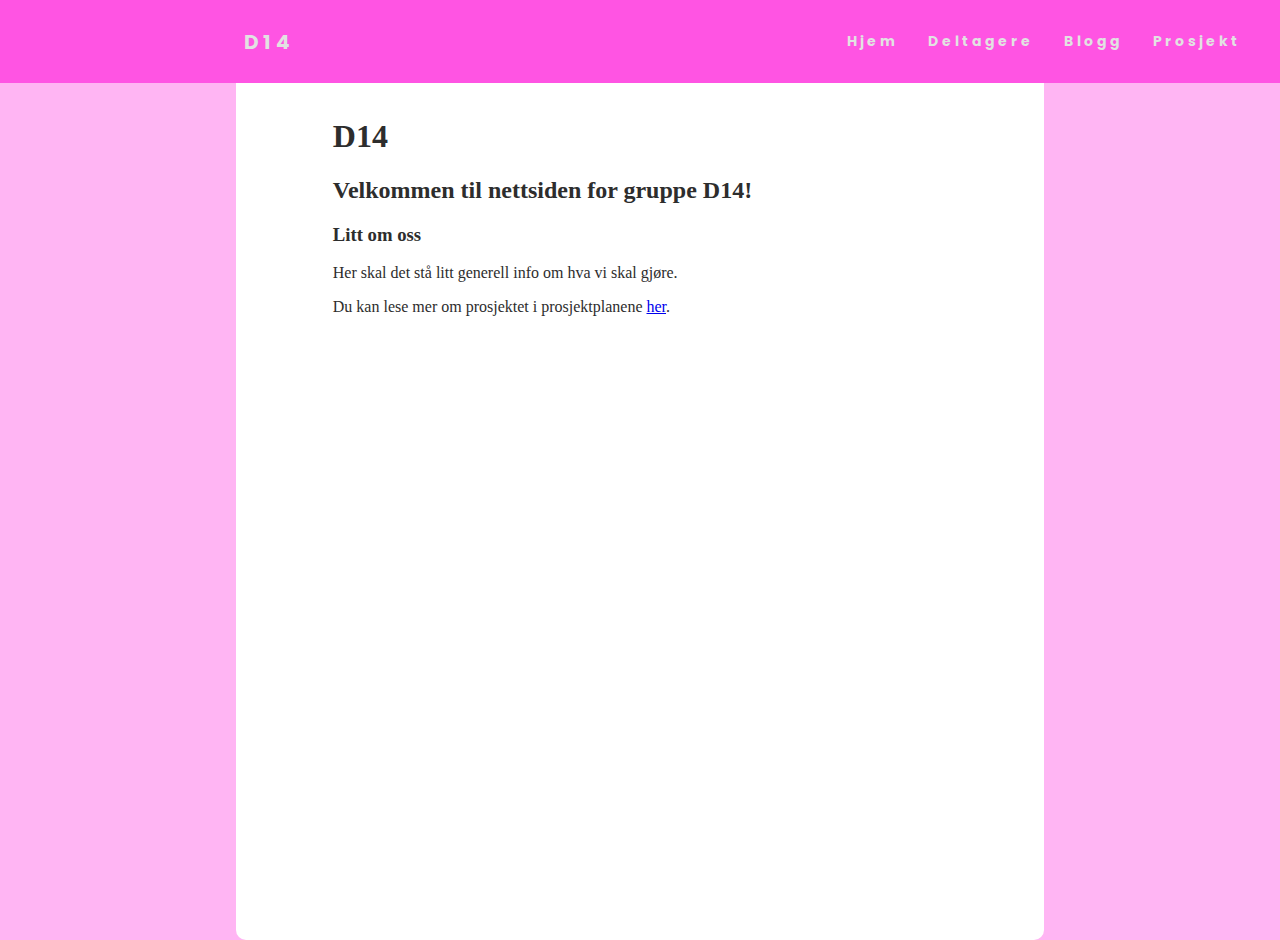
<file: index.html>
<!DOCTYPE html>
<html lang="no">
    <head>
        <link rel="stylesheet" type="text/css" href="style.css">
           <link href="https://fonts.googleapis.com/css?family=Poppins&display=swap" rel="stylesheet">
        
        <title>D14</title>
        <script src="script.js"> </script>
        
    </head>
    <body>
          
        <nav>
            <div class="logo">
                <h4>D14</h4>
            </div>
            <ul class="nav-links">
                <li>
                    <a href="index.html">Hjem</a>
                </li>
                <li>
                    <div class="dropdown">
                        <a href="#">Deltagere</a>
                        <i class="fa fa-caret-down"></i>
                        <div class="dropdown-content">
                            <a href="personer/alvin/Alvin.html">Alvin</a>
                            <a href="personer/sunniva/Sunniva.html">Sunniva</a>
                        </div>
                    </div>
                <li>
                    <a href="work.html">Blogg</a>
                </li>
                <li>
                    <a href="project.html">Prosjekt</a>
                </li>
            </ul>
        </nav>
       
        <div class="container">
            <div class="personcontainer">
                <h1>D14</h1>
                <h2>Velkommen til nettsiden for gruppe D14!</h2>
                <h3>Litt om oss</h3>
                <p>Her skal det stå litt generell info om hva vi skal gjøre.</p>
                <p>Du kan lese mer om prosjektet i prosjektplanene <a href="project.html">her</a>. </p>

            </div>
        </div>
    </body>
</html>
</file>
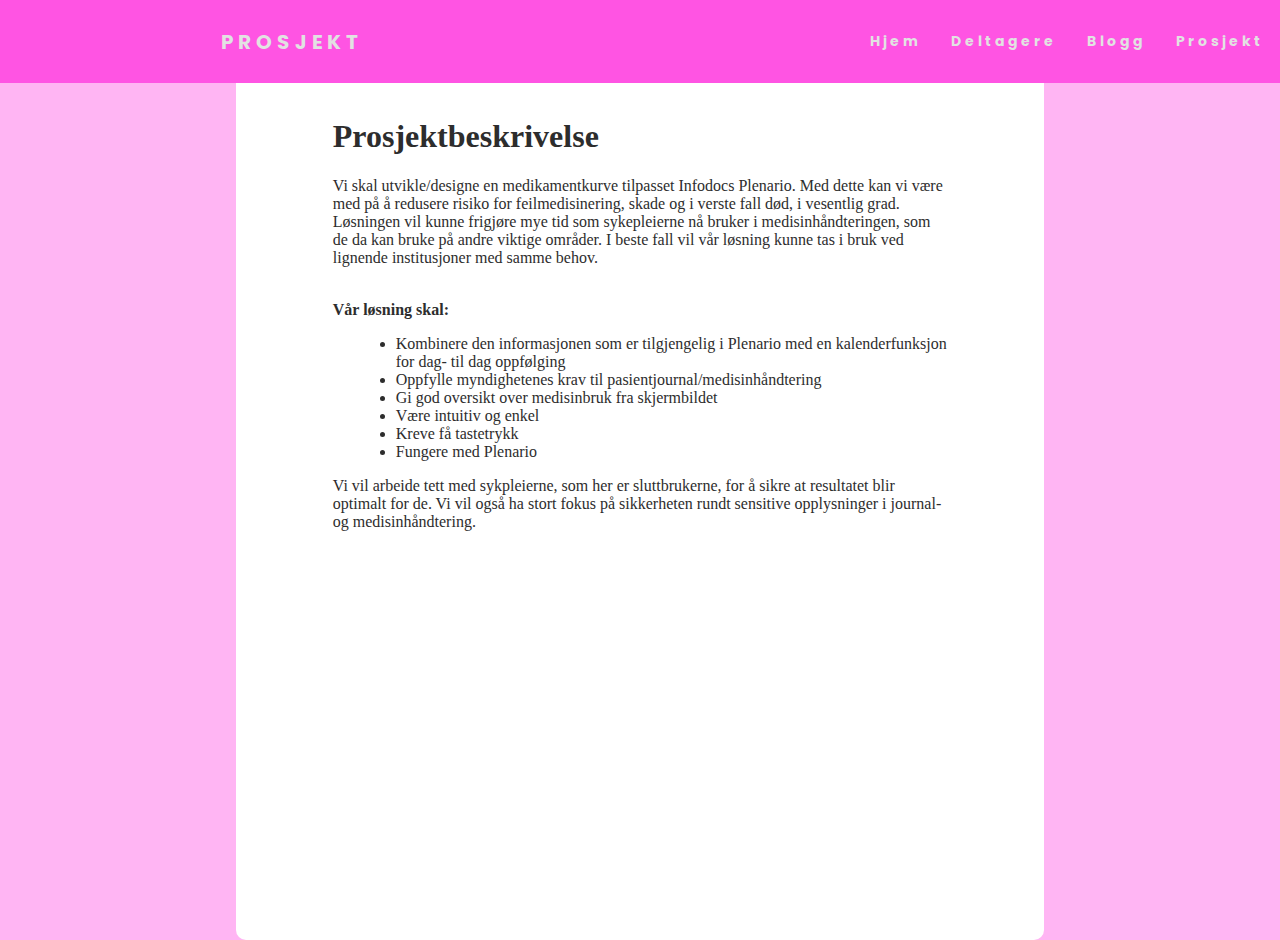
<file: project.html>
<!DOCTYPE html>
<html lang="no">
    <head>
        <link rel="stylesheet" type="text/css" href="style.css">
           <link href="https://fonts.googleapis.com/css?family=Poppins&display=swap" rel="stylesheet">
        
        <title>D14</title>
        
    </head>
    <body>  
                <nav>
            <div class="logo">
                <h4>Prosjekt</h4>
            </div>
            <ul class="nav-links">
                <li>
                    <a href="index.html">Hjem</a>
                </li>
                <li>
                    <div class="dropdown">
                        <a href="#">Deltagere</a>
                        <i class="fa fa-caret-down"></i>
                        <div class="dropdown-content">
                            <a href="personer/alvin/Alvin.html">Alvin</a>
                            <a href="personer/sunniva/Sunniva.html">Sunniva</a>
                        </div>
                    </div>
                <li>
                    <a href="work.html">Blogg</a>
                </li>
                <li>
                    <a href="project.html">Prosjekt</a>
                </li>
            </ul>
        </nav>
        <div class="container">
            <div class="personcontainer">
                <h1>Prosjektbeskrivelse</h1>
                <p>Vi skal utvikle/designe en medikamentkurve tilpasset Infodocs Plenario. Med dette kan vi være med på å redusere risiko for feilmedisinering, skade og i verste fall død, i vesentlig grad. Løsningen vil kunne frigjøre mye tid som sykepleierne nå bruker i medisinhåndteringen, som de da kan bruke på andre viktige områder. I beste fall vil vår løsning kunne tas i bruk ved lignende institusjoner med samme behov. <br><br>

                    <p><b>Vår løsning skal:</b></p>
                
                <ol>
                    <li style="list-style: disc; margin-left: 4%;">Kombinere den informasjonen som er tilgjengelig i Plenario med en kalenderfunksjon for dag- til dag oppfølging</li>
                    <li style="list-style: disc; margin-left: 4%;">Oppfylle myndighetenes krav til pasientjournal/medisinhåndtering</li>
                    <li style="list-style: disc; margin-left: 4%;">Gi god oversikt over medisinbruk fra skjermbildet</li>
                    <li style="list-style: disc; margin-left: 4%;">Være intuitiv og enkel</li>
                    <li style="list-style: disc; margin-left: 4%;">Kreve få tastetrykk</li>
                    <li style="list-style: disc; margin-left: 4%;">Fungere med Plenario</li>
                    
                </ol>
                    

Vi vil arbeide tett med sykpleierne, som her er sluttbrukerne, for å sikre at resultatet blir optimalt for de. Vi vil også ha stort fokus på sikkerheten rundt sensitive opplysninger i journal- og medisinhåndtering.</p>
            </div>
        </div>
    </body>
</html>
</file>
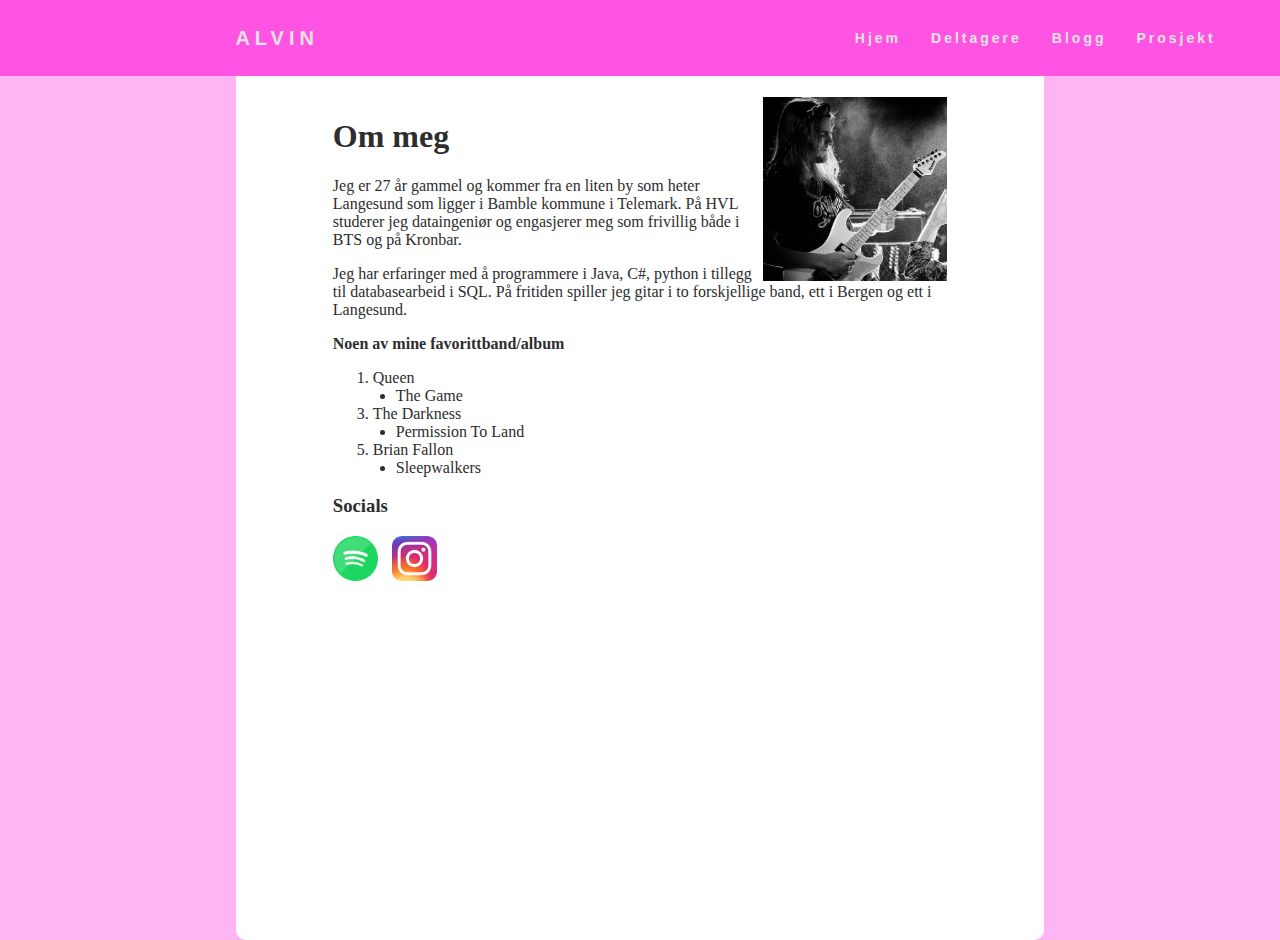
<file: personer/alvin/Alvin.html>
<!DOCTYPE html>
<html lang = "no">
    <head>
        <link rel="stylesheet" type="text/css" href="../../style.css"/>
        <title>Alvin</title>
    </head>
    <body>
        
      <nav>
            <div class="logo">
                <h4>Alvin</h4>
            </div>
            <ul class="nav-links">
                <li>
                    <a href="../../index.html">Hjem</a>
                </li>
                <li>
                    <div class="dropdown">
                        <a href="#">Deltagere</a>
                        <i class="fa fa-caret-down"></i>
                        <div class="dropdown-content">
                            <a href="../alvin/Alvin.html">Alvin</a>
                            <a href="../sunniva/Sunniva.html">Sunniva</a>
                        </div>
                    </div>
                <li>
                    <a href="../../work.html">Blogg</a>
                </li>
                <li>
                    <a href="../../project.html">Prosjekt</a>
                </li>
            </ul>
        </nav>
        
        <div class = "container">
            <div class = "personcontainer">
                <img src = "Alvin%20gitar%201.jpg" alt = "Bilde av Alvin." class = "image"/>
                
                <h1>Om meg</h1>
                
                <p>
                    Jeg er 27 år gammel og kommer fra en liten by som heter Langesund som ligger i Bamble kommune i Telemark. På HVL studerer jeg dataingeniør og engasjerer meg som frivillig både i BTS og på Kronbar.  
                </p>
                
                <p>
                    Jeg har erfaringer med å programmere i Java, C#, python  i tillegg til databasearbeid i SQL. På fritiden spiller jeg gitar i to forskjellige band, ett i Bergen og ett i Langesund. 
                </p>
                
                 <p><b>Noen av mine favorittband/album</b></p>
                
                <ol>
                    <li>Queen</li>
                    <li style="list-style: disc; margin-left: 4%;">The Game</li>
                    <li>The Darkness</li>
                    <li style="list-style: disc; margin-left: 4%;">Permission To Land</li>
                    <li>Brian Fallon</li>
                    <li style="list-style: disc; margin-left: 4%;">Sleepwalkers</li>
                </ol>
                
                <h3>Socials</h3>
                
                <a href="https://open.spotify.com/album/6pS9ksphlt6JdhV8kYEqIh" target="_blank">
                <img src="spotify.png" class="logo" style="width:45px; height:45px" title="spotify link" alt="Spotify"></a>
                
                
                <a href="https://www.instagram.com/alvingusfre/" target="_blank">
                <img src="instagram_icon.png" style="width:45px; height:45px" title="spotify link" alt="Spotify"></a>
            </div>
        </div>
    </body>


</html>
</file>
<file: style.css>
body, html {
    margin: 0;
    background-color: #ffb5f3;
    font-family:  Cambria, Cochin, Georgia, serif;
    color: #2d2d2d;
}

.header {
  padding: 60px;
  text-align: center;
  background: #ff54e3;
  color: white;
  font-size: 30px;
}

.header {
  padding: 60px;
  text-align: center;
  background: #ff54e3;
  color: white;
  font-size: 30px;
}

.float_center {
  float: right;

  position: relative;
  left: -50%; /* or right 50% */
  text-align: left;
}
    
.container {
  width: 500px;
  margin: 20px auto 0 auto;
  background-color: #E288A0;
  background-color: rgba(255,255,255,0.5);
  
  /*border: 3px solid #B71F45;*/
  padding: 20px;
  border-radius: 10px;
}

.personcontainer {
    width: 80%; /* Setter hvor bredt div elementet skal være. */
    margin: 0 auto; /*Sentrerer div elementet. */
    padding-top: 10%; /* Utvider elementet på toppen. */
}

.image {
    position: relative;
    max-width: 30%;
    float: right;
    padding-left: 5px;
    margin: 0 auto;
}

.styledbutton:link, .styledbutton:visited {
    font-family: Poppins, sans-serif;
    border-radius: 2px;
    text-decoration: none;
    color: white;
    background-color: #E288A0;
    border: 1px rgb(226, 113, 143);
    padding: 5px;
}

.styledbutton:hover {
    background-color: rgb(226, 113, 143);
}

.pdf {
    margin-top: 5%;
}

.right {
    float: right;
}

.pdfview {
    width: 100%;
    margin-top: 2%;
    height: 80vh;
    border: none;
}

.image-header {
    max-width: 60%;
    display: block;
    margin-left: auto;
    margin-right: auto;
    padding: 5px;
}

.container {
    width: 60%;
    margin: 0 auto; /* Sentrerer div elementet. */
    min-height: 100vh; /* For å passe på at hele siden blir grå/hvit */
    background-color: white; /* Setter bakgrunnen til div elementet hvitt. */
}

.spanner {
    color: red; /* farge på et element som thomas bruker. */
}

.logo {
    padding-right: 10px;
}

.table, th, td {
    border: 0.5px solid black;
    padding: 10px 30px;
    
}

.table-header {
    background-color:#95A5A6;
     
}
.table-body {
    /*background-color: ;*/
}

/*for telefoner*/
@media only screen and (max-width: 1000px) {
    .container {
        width: auto;
    }

    .personcontainer {
        width: 95%;
    }

    .image-header {
        min-width: 100%;
    } 

    .image {
        float: none;
        margin: 0 auto;
        min-width: 99%;
    }

    h1 {
        text-align: center;
        font-size: 5em;
    }

    h2 {
        text-align: center;
        font-size: 2em;
    }
    
    p {
        font-size: 1.5em;
    }
}
 
/* navigationbar, må være en bedre måte å linke til navigationbar på flere sider?  */
/** {
    margin: 0px;
    padding: 0px;
    box-sizing: border-box;
}
*/
nav {
    z-index: 1;
    display: flex;
    position: fixed;
    width: 100%;
    top: 0;
    justify-content: space-around;
    align-items: center;
    min-height: 8vh;
    background-color: #ff54e3;
    font-family: 'Poppins', sans-serif;  
}
/* sticky nav-bar? */
.sticky {
    position: fixed;
    top: 0;
    width: 100%;
    padding-top: 60px;
}
.logo {
    color: rgb(226, 226, 226);
    text-transform: uppercase;
    letter-spacing: 5px;
    font-size: 20px;
    
}

.nav-links {
    display: flex;
    justify-content: space-around;
    width: 15%;
    margin-right: 1%;
    
}
.nav-links li {
    list-style: none;
}
.nav-links a{
    color: rgb(226, 226, 226);
    text-decoration: none;
    letter-spacing: 3px;
    font-weight: bold;
    font-size: 14px;
    display: block;
    padding: 14px 15px;
    
}
.nav-links a:hover {
    background-color: #ff8cec;
        color: #ffffff;
}
.dropdown {
  float: left; 
    overflow: hidden;
    
}

.dropdown .dropbtn {
  font-size: 16px;  
  border: none;
  outline: none;
  color: red;
  padding: 14px 16px;
  background-color: inherit;
  font-family: inherit;
  margin: 0;
}

.dropdown-content {
  display: none;
  position: absolute;
  background-color: #ff8cec;
  min-width: 160px;
  box-shadow: 0px 8px 16px 0px rgba(0,0,0,0.2);
  z-index: 1;
}

.dropdown-content a {
  float: none;
  color: white;
  padding: 12px 16px;
  text-decoration: none;
  display: block;
  text-align: left;
}

.topnav a:hover, .dropdown:hover, .dropbtn {
    color: white;
}
.dropdown-content a:hover {
  background-color: #ff54e3;
}

.dropdown:hover .dropdown-content {
  display: block;
}
</file>
